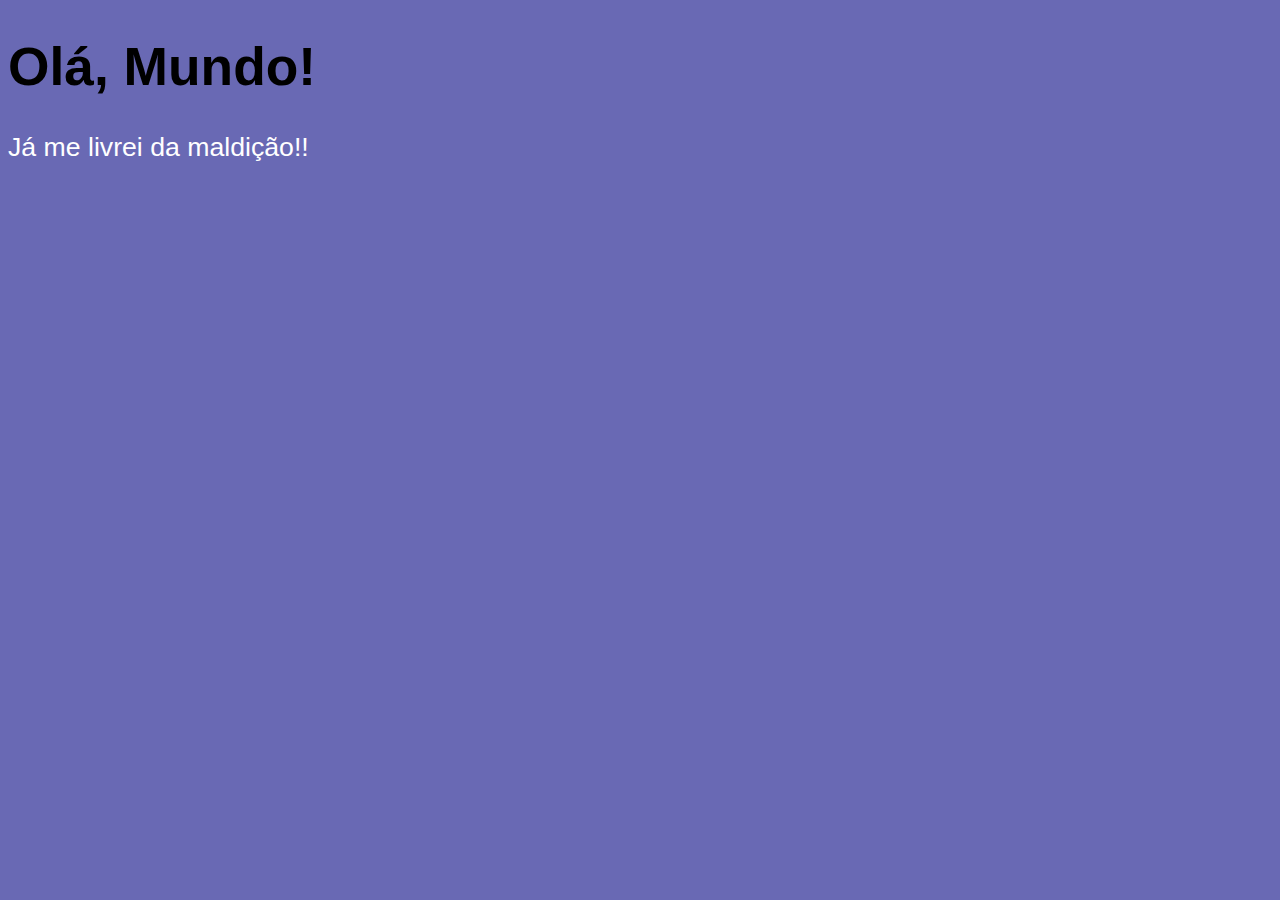
<file: Aula 06/ex02.html>
<!DOCTYPE html>
<html lang="pt-br">
<head>
    <meta charset="UTF-8">
    <meta http-equiv="X-UA-Compatible" content="IE=edge">
    <meta name="viewport" content="width=device-width, initial-scale=1.0">
    <title>Meu primeiro programa</title>
    <link rel="stylesheet" href="estilo.css">
</head>
<body>
    <h1>Olá, Mundo!</h1>
    <p>Já me livrei da maldição!!</p>
    <script>
        
    



        
    </script>
    
</body>
</html>
</file>
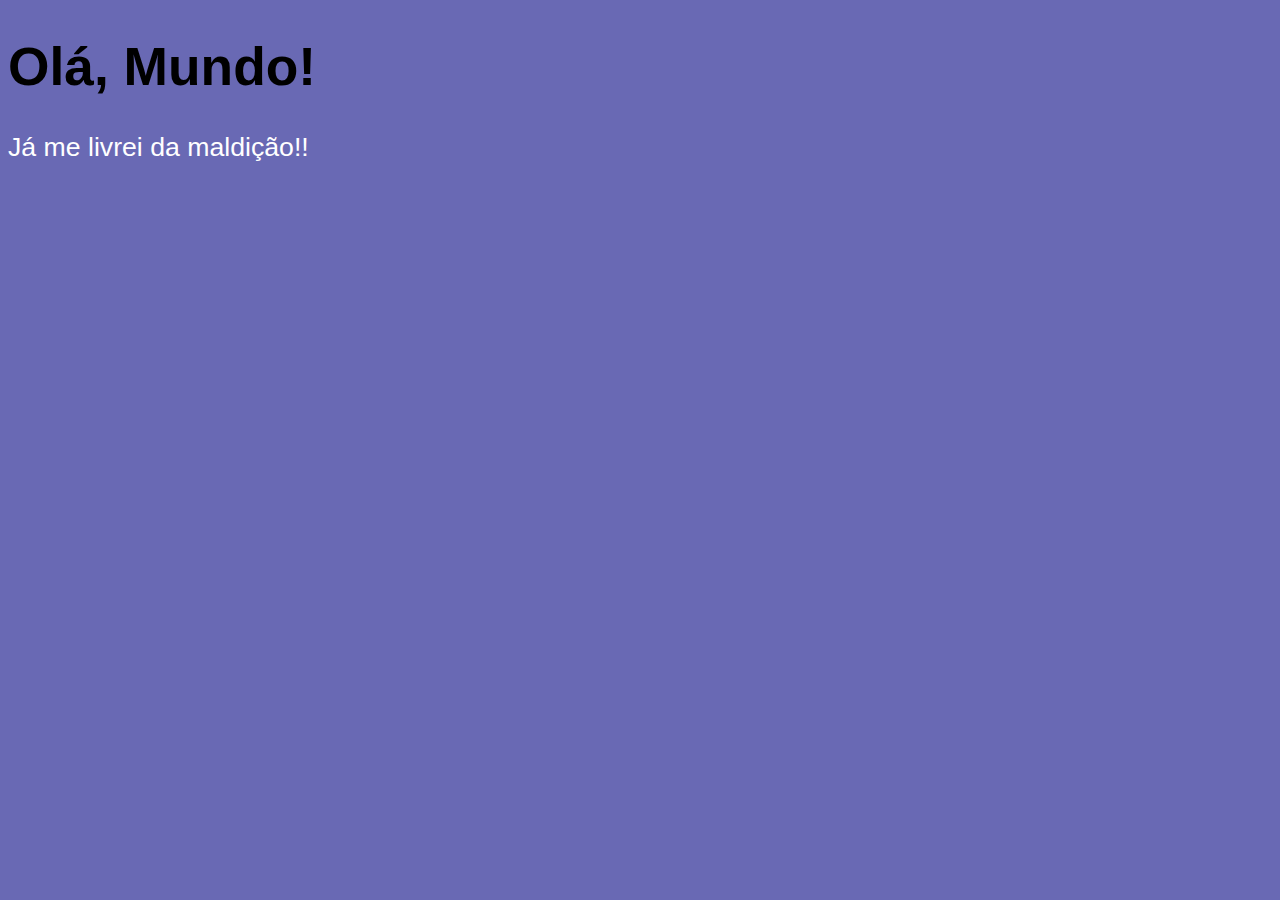
<file: Aula 06/ex03.html>
<!DOCTYPE html>
<html lang="pt-br">
<head>
    <meta charset="UTF-8">
    <meta http-equiv="X-UA-Compatible" content="IE=edge">
    <meta name="viewport" content="width=device-width, initial-scale=1.0">
    <title>Meu primeiro programa</title>
    <link rel="stylesheet" href="estilo.css">
</head>
<body>
    <h1>Olá, Mundo!</h1>
    <p>Já me livrei da maldição!!</p>
    <script>
         var n1= Number.parseInt(window.prompt("Digite um número:")) 
         var n2= Number.parseInt(window.prompt("Digite outro um número:"))
         var s= n1+n2;
         window.alert(` A soma entre ${n1} e ${n2} é igual a ${s} .`)//usa template string
         //+ para adição
         // + para concatenação      
    </script>
</body>
</html>
</file>
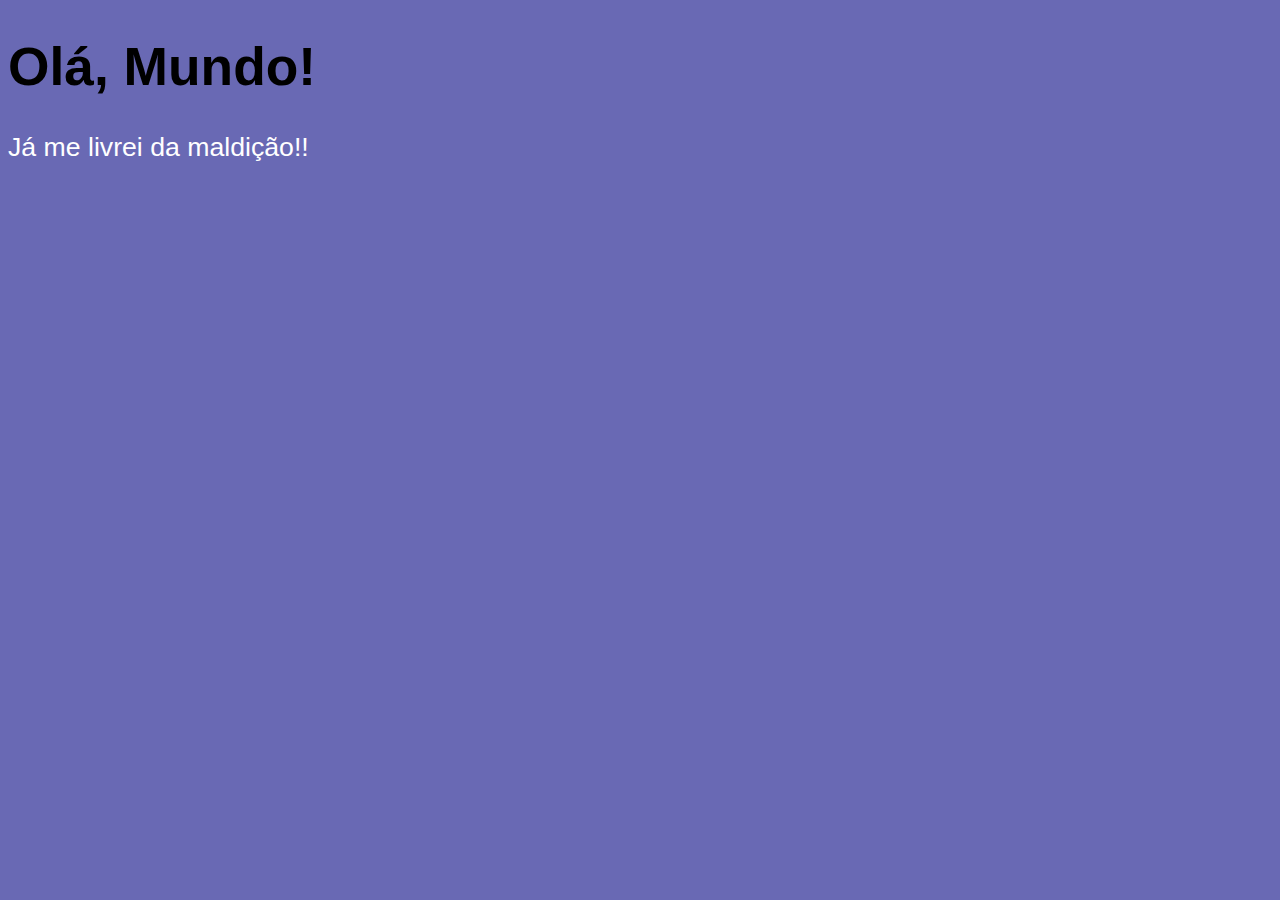
<file: Aula 4/ex01.html>
<!DOCTYPE html>
<html lang="pt-br">
<head>
    <meta charset="UTF-8">
    <meta http-equiv="X-UA-Compatible" content="IE=edge">
    <meta name="viewport" content="width=device-width, initial-scale=1.0">
    <title>Meu primeiro programa</title>
    <link rel="stylesheet" href="estilo.css">
</head>
<body>
    <h1>Olá, Mundo!</h1>
    <p>Já me livrei da maldição!!</p>
    <script>
       alert('Minha primeira mensagem!');
       window.confirm('Está gostando de JS ?');
       window.prompt('Qual o seu nome ?')
    </script>
</body>
</html>
</file>
<file: Aula 06/estilo.css>
body{
    background-color: rgb(105, 105, 180);
    color: white;
    font: normal 20pt arial;
}
h1{
    color: rgb(0, 0, 0);
}
</file>
<file: Aula 4/estilo.css>
body{
    background-color: rgb(105, 105, 180);
    color: white;
    font: normal 20pt arial;
}
h1{
    color: rgb(0, 0, 0);
}
</file>
